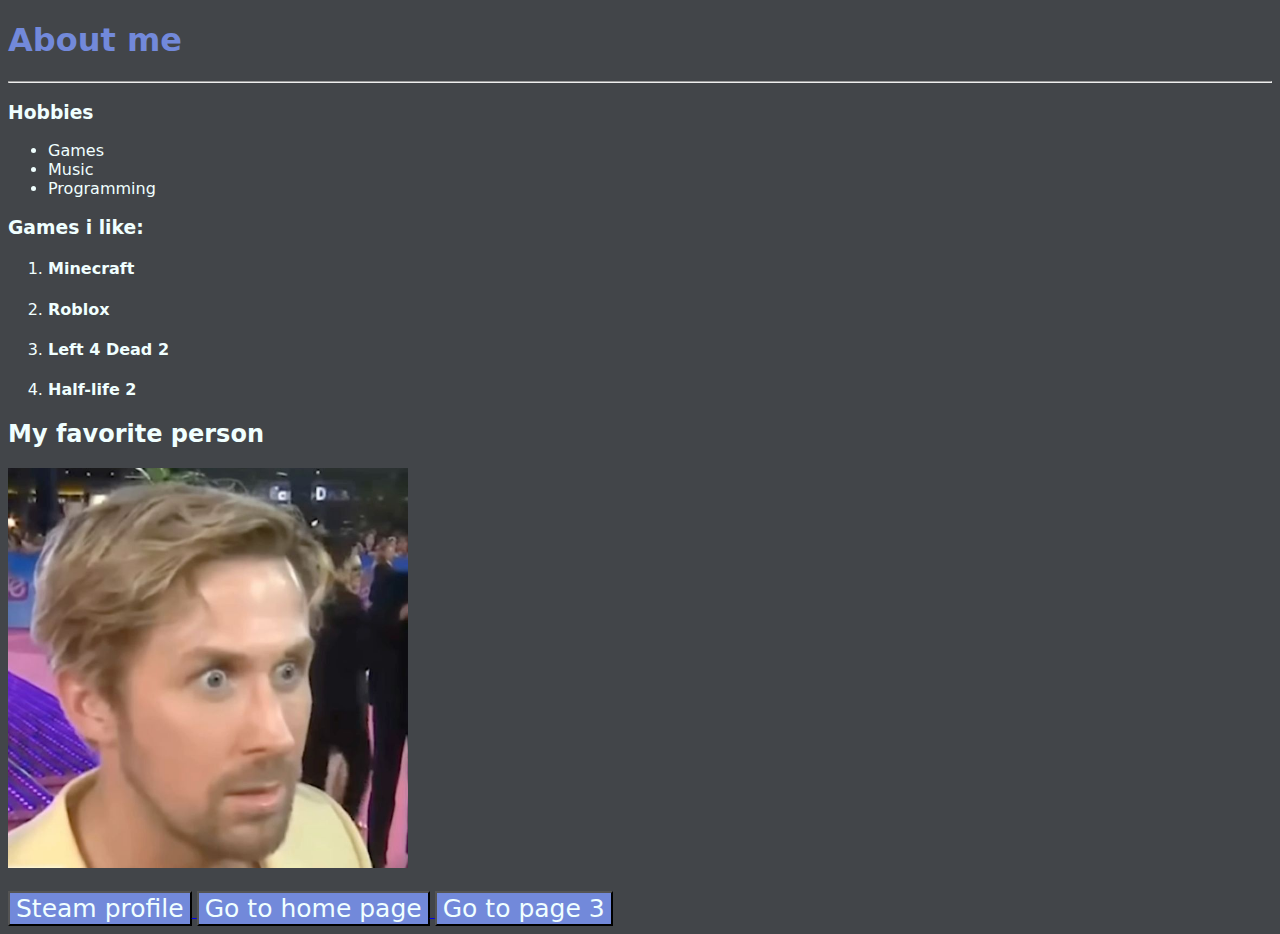
<file: Page 2.html>
<!DOCTYPE html>
<!--About me page :3-->
<html>

<head>

<title>About me</title>
<link rel="stylesheet" href="style.css">
</head>

<body>
<header>
<h1>About me</h1>

<hr>
</header>
<main>
<!--My hobbies-->
<h3>Hobbies</h3>
<ul>
	<li>Games</li>
	<li>Music</li>
	<li>Programming</li>

</ul>
<!--games i play the most-->
	<h3>Games i like:</h3>
			<ol>
				<li><h4>Minecraft</h4></li>
				<li><h4>Roblox</h4></li>
				<li><h4>Left 4 Dead 2</h4></li>
				<li><h4>Half-life 2</h4></li>
			</ol>
			<!--Ryan gosling :0-->
			<h2>My favorite person</h2>
			
			<img src="Images/Ryan gosling.jpg">

</main>

			<br>
			<!--button to my steam profile-->
			<a href="https://steamcommunity.com/profiles/76561199468457303/" target=_blank>
			<button>Steam profile</button>
			</a>
			<!--button to home page of my website-->
			<a href="index.html">
			<button>Go to home page</button>
			</a>
			<!-- This will take you to Page 3-->
			 <a href="Page 3.html">
				<button>Go to page 3</button>
			 </a>
	</body>
</html>
</file>
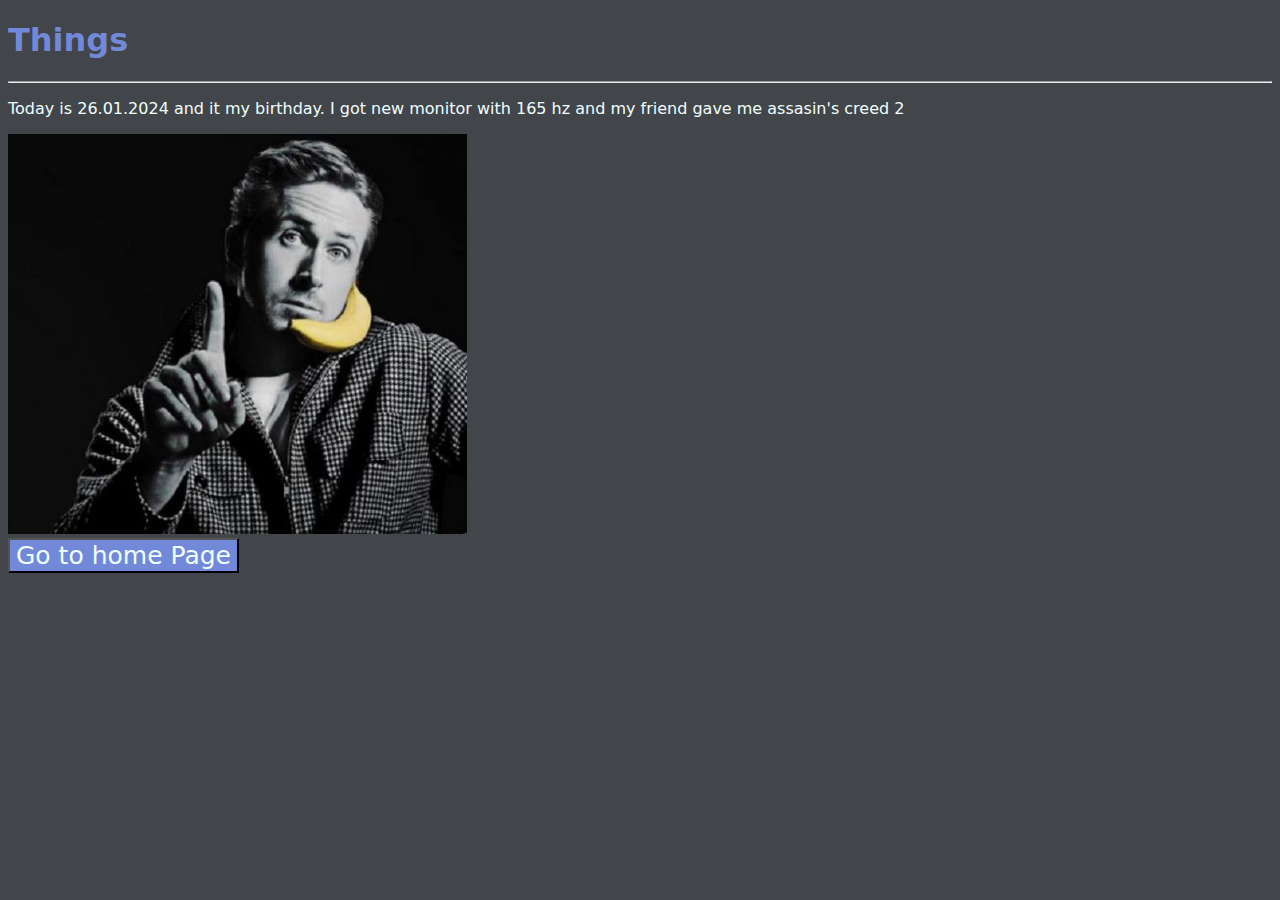
<file: Page 3.html>
<!-- this page will be about my things, screenshots, videos, text-->

<!DOCTYPE html>
<html lang="en">
<head>
    <link rel="stylesheet" href="style.css">
    <meta charset="UTF-8">
    <meta name="viewport" content="width=device-width, initial-scale=1.0">
    <title>Things</title>
</head>
<body>
    <header>
        <h1>Things</h1> 
        <hr>
    </header>
    <main>
        <p>Today is 26.01.2024 and it my birthday. I got new monitor with 165 hz and my friend gave me assasin's creed 2</p>
        <a>
            <img src="Images/Hold on.jpg">
        </a>
    </main>
    <a href="index.html">
    <button>Go to home Page</button>
</a>
</body>
</html>
</file>
<file: style.css>
body{
    color: azure;
    background-color: 	#424549;
    font-family: system-ui, -apple-system, BlinkMacSystemFont, 'Segoe UI', Roboto, Oxygen, Ubuntu, Cantarell, 'Open Sans', 'Helvetica Neue', sans-serif
}
header{
color: #7289da;
}
button{
    font-family: system-ui, -apple-system, BlinkMacSystemFont, 'Segoe UI', Roboto, Oxygen, Ubuntu, Cantarell, 'Open Sans', 'Helvetica Neue', sans-serif;
    font-size: 25px;
    background-color: #7289da;
    color:azure;
}
img{
    height: 400px;
}
video{
    height: 600px;
}
</file>
